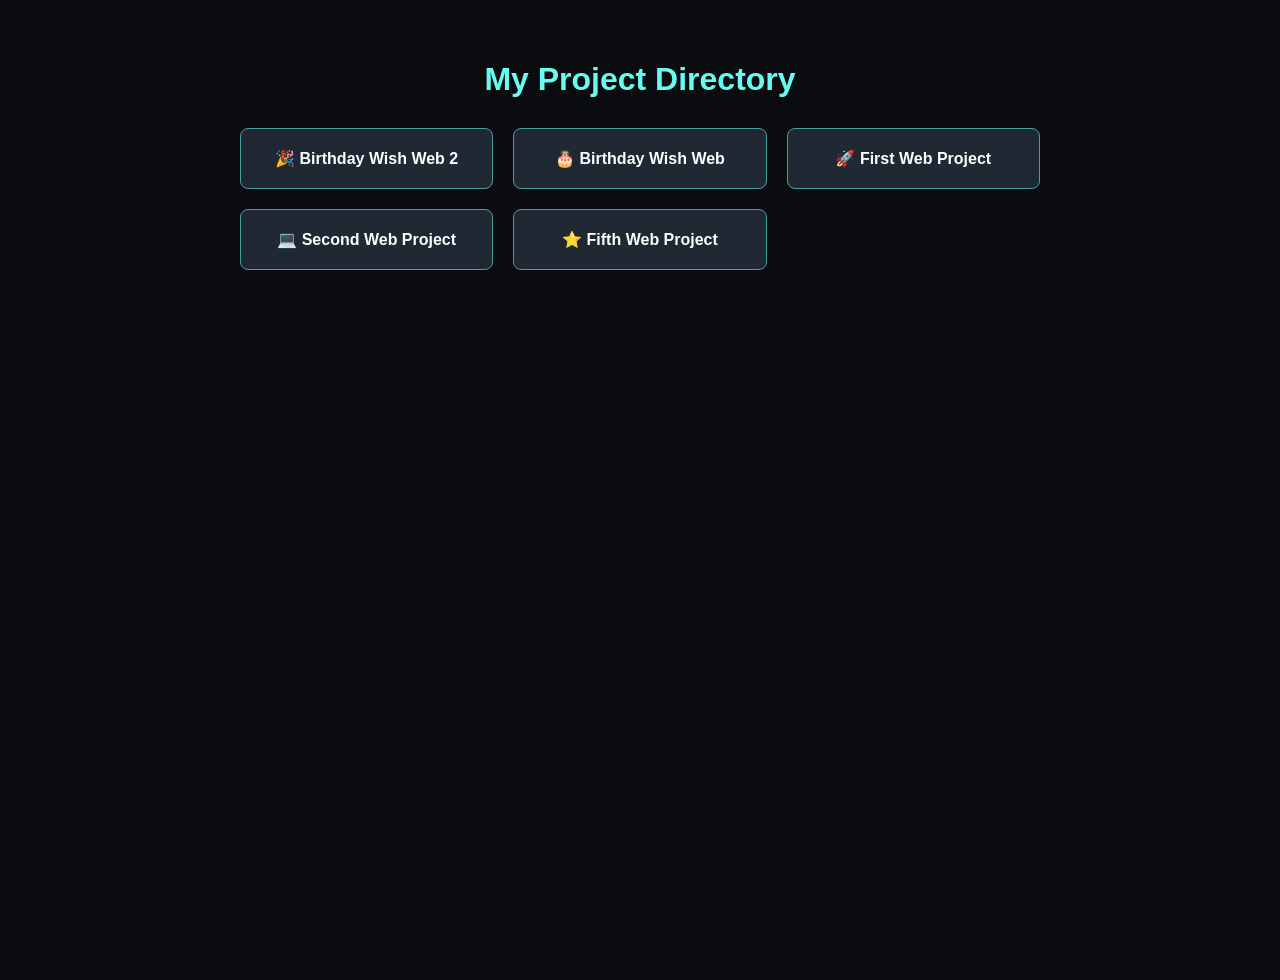
<file: index.html>
<!DOCTYPE html>
<html lang="en">
<head>
    <meta charset="UTF-8">
    <meta name="viewport" content="width=device-width, initial-scale=1.0">
    <title>Akshay Mokalwar - Project Portfolio</title>
    <style>
        body {
            font-family: 'Segoe UI', Tahoma, Geneva, Verdana, sans-serif;
            background-color: #0b0c10;
            color: #c5c6c7;
            display: flex;
            flex-direction: column;
            align-items: center;
            min-height: 100vh;
            margin: 0;
            padding: 40px 20px;
        }
        h1 { color: #66fcf1; margin-bottom: 30px; }
        .project-grid {
            display: grid;
            grid-template-columns: repeat(auto-fit, minmax(250px, 1fr));
            gap: 20px;
            width: 100%;
            max-width: 800px;
        }
        .project-card {
            background: #1f2833;
            border: 1px solid #45a29e;
            border-radius: 8px;
            padding: 20px;
            text-align: center;
            text-decoration: none;
            color: #ffffff;
            font-weight: bold;
            transition: transform 0.2s, box-shadow 0.2s;
        }
        .project-card:hover {
            transform: translateY(-5px);
            box-shadow: 0 5px 15px rgba(102, 252, 241, 0.4);
            border-color: #66fcf1;
        }
    </style>
</head>
<body>
    <h1>My Project Directory</h1>
    <div class="project-grid">
        <!-- Relative paths to folder projects -->
        <a class="project-card" href="Birthday Wish Web 2/index.html">🎉 Birthday Wish Web 2</a>
        <a class="project-card" href="Birthday Wish Web/index.html">🎂 Birthday Wish Web</a>
        <a class="project-card" href="first-web-project/index.html">🚀 First Web Project</a>
        <a class="project-card" href="second-web-project/index.html">💻 Second Web Project</a>
        <a class="project-card" href="fifth-web-project/index.html">⭐ Fifth Web Project</a>
    </div>
</body>
</html>
</file>
